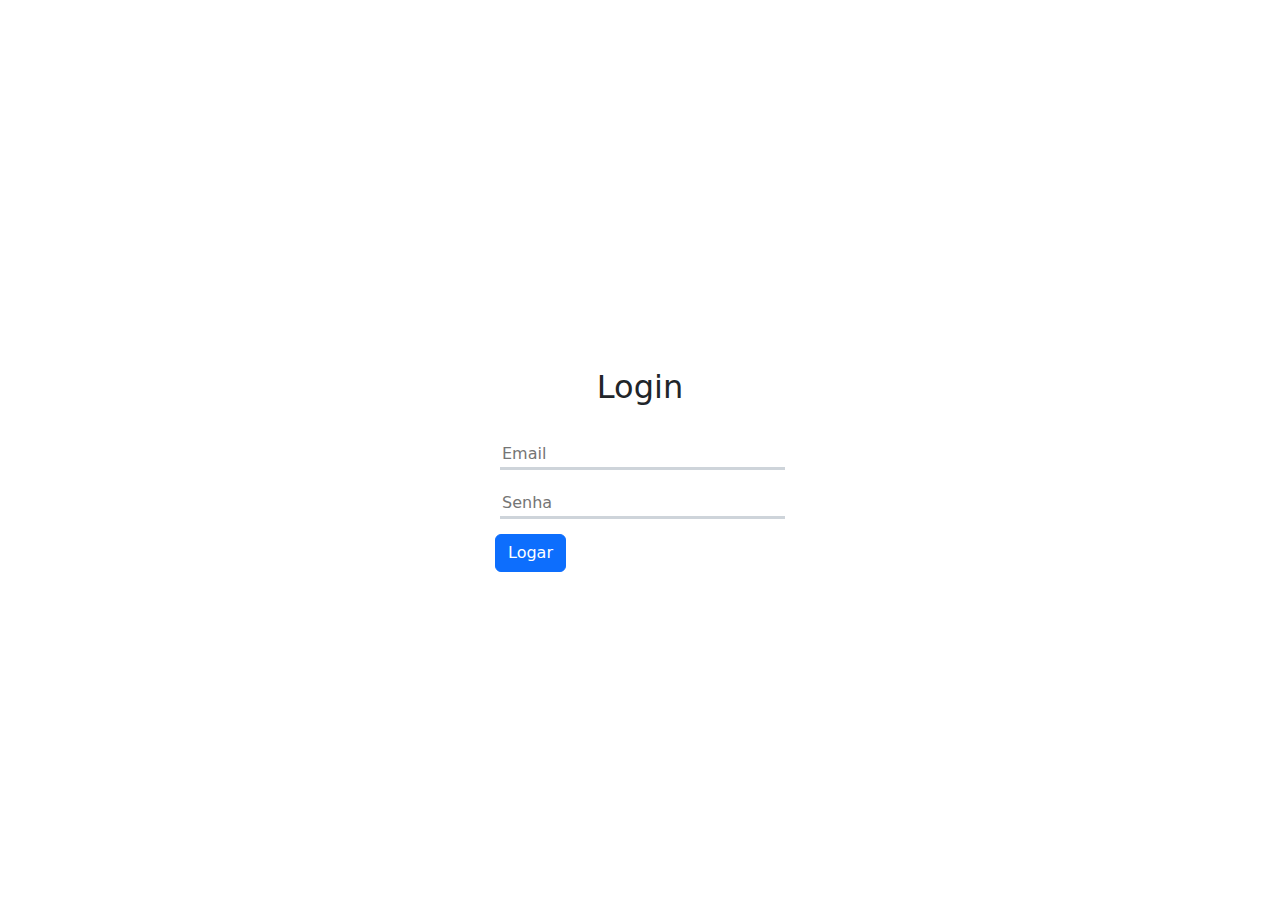
<file: login.html>
<!DOCTYPE html>
<html>
  <head>
    <meta charset="UTF-8">
    <title>Login</title>
    <link href="https://cdn.jsdelivr.net/npm/bootstrap@5.3.0/dist/css/bootstrap.min.css" rel="stylesheet">
    <link 
    rel="stylesheet" 
    href="https://cdnjs.cloudflare.com/ajax/libs/font-awesome/6.4.2/css/all.min.css" 
    integrity="sha512-z3gLpd7yknf1YoNbCzqRKc4qyor8gaKU1qmn+CShxbuBusANI9QpRohGBreCFkKxLhei6S9CQXFEbbKuqLg0DA==" 
    crossorigin="anonymous" 
    referrerpolicy="no-referrer" />
    <link rel="icon" href="/favicon.ico" type="image/x-icon">
    <link rel="stylesheet" type="text/css" href="login.css">
  </head>
  <body  style="display: flex; align-items: center; justify-content: center; height: 100vh; margin: 0;">
    
    <section class="global">
      <div class="container">
        <div class="row">
          <div class="col-md-12">
            <form class="loginForm" id="loginForm">
              <h2 class="titulo-login">Login</h2>
              <div class="form-group campos" style="margin-bottom: 20px;">
                <!-- <label for="usuario">Usuário</label> -->
                <span><i class="fas fa-user" style="margin-right: 5px;"></i></span>
                <input type="text" name="email" id="email" placeholder="Email">
              </div>

              <div class="form-group campos">
                <!-- <label for="senha">Senha</label> -->
                <span><i class="fas fa-lock" style="margin-right: 5px;"></i></span>
                <input type="password" name="senha" id="senha" placeholder="Senha" class="campo-senha">
              </div>

              <button type="button" class="btn btn-primary" id="botao-logar" onclick="login()">Logar</button>
            </form>
          </div>
        </div>
      </div>
    </section>

    <script src="login.js"></script>
  </body>
</html>
</file>
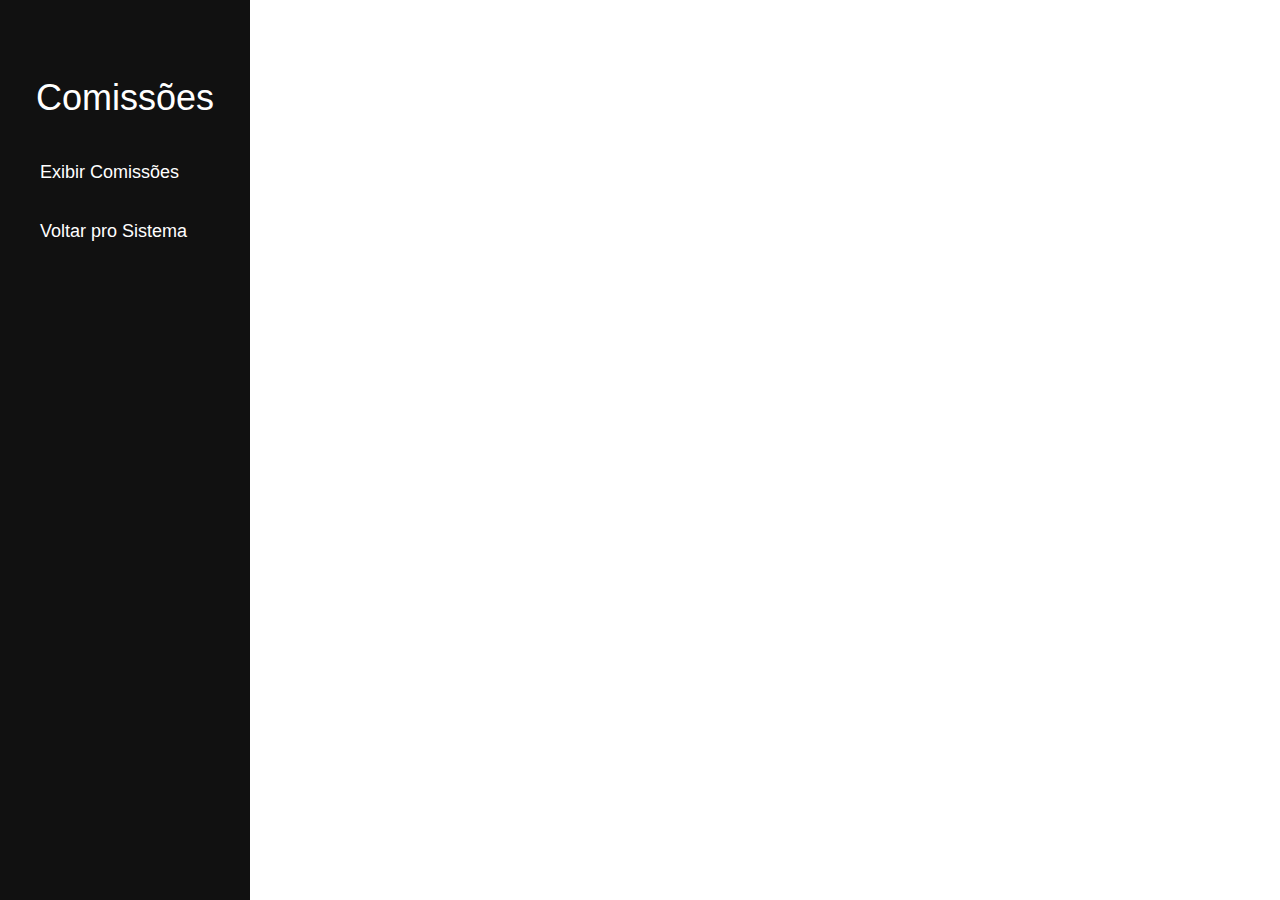
<file: Comissoes/comissoes.html>
<!DOCTYPE html>
<html lang="en">
<head>
    <meta charset="UTF-8">
    <meta name="viewport" content="width=device-width, initial-scale=1">
    <link href="https://cdn.jsdelivr.net/npm/bootstrap@5.3.0/dist/css/bootstrap.min.css" rel="stylesheet">
    <link 
    rel="stylesheet" 
    href="https://cdnjs.cloudflare.com/ajax/libs/font-awesome/6.4.2/css/all.min.css" 
    integrity="sha512-z3gLpd7yknf1YoNbCzqRKc4qyor8gaKU1qmn+CShxbuBusANI9QpRohGBreCFkKxLhei6S9CQXFEbbKuqLg0DA==" 
    crossorigin="anonymous" 
    referrerpolicy="no-referrer" />
    <link rel="icon" href="/favicon.ico" type="image/x-icon">
    <link rel="stylesheet" type="text/css" href="comissao.css">
    <title>Comissoes</title>
</head>

<body>
  <div class="sidebar" id="sidebar">
      <h1 class="nav-title">Comissões</h1>
      <div class="buttons-container">
          <a id="mostrarComissoesLink">
              <button id="exibirComissoesBtn"><i class="fas fa-chart-line"></i> Exibir Comissões</button>
          </a>
          <a href="../sistema.html">
              <button><i class="fas fa-arrow-left"></i> Voltar pro Sistema</button>
          </a>
      </div>
  </div>

  <div class="table-responsive tabela-responsiva" id="comissoesContainer" style="display: none;">
      <table class="table table-striped">
          <thead>
              <tr>
                  <th class="nome-coluna">Vendedor</th>
                  <th class="nome-coluna">Venda</th>
                  <th class="nome-coluna">Valor da Comissão</th>
                  <th class="nome-coluna">Data do Cálculo</th>
              </tr>
          </thead>
          <tbody id="comissoesTableBody"></tbody>
      </table>
  </div>

  <script src="comissoes.js" defer></script>

</body>
</html>
</file>
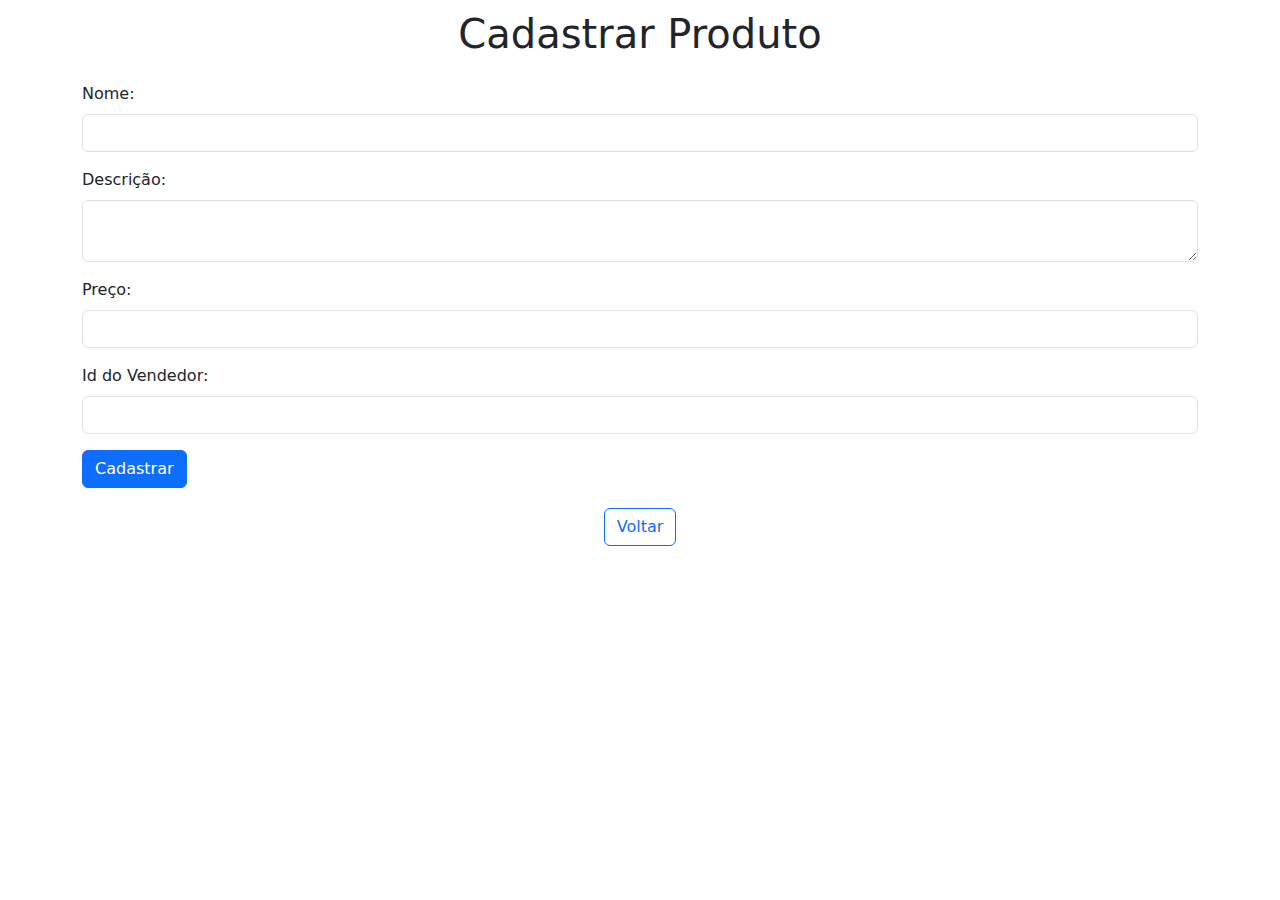
<file: Produtos/CadastrarProduto.html>
<!DOCTYPE html>
<html lang="en">
<head>
    <meta charset="UTF-8">
    <meta name="viewport" content="width=device-width, initial-scale=1">
    <link href="https://cdn.jsdelivr.net/npm/bootstrap@5.3.0/dist/css/bootstrap.min.css" rel="stylesheet">
    <link 
    rel="stylesheet" 
    href="https://cdnjs.cloudflare.com/ajax/libs/font-awesome/6.4.2/css/all.min.css" 
    integrity="sha512-z3gLpd7yknf1YoNbCzqRKc4qyor8gaKU1qmn+CShxbuBusANI9QpRohGBreCFkKxLhei6S9CQXFEbbKuqLg0DA==" 
    crossorigin="anonymous" 
    referrerpolicy="no-referrer" />
    <link rel="icon" href="/favicon.ico" type="image/x-icon">
    <link rel="stylesheet" type="text/css" href="formularioProduto.css">
    <title>Produtos</title>
</head>

<body>
  <header>
    <h1 class="titulo">Cadastrar Produto</h1>
  </header>

  <section>
    <div class="container mt-4">
      <form id="formCadastro">
          <div class="mb-3">
              <label for="nome" class="form-label">Nome: </label>
              <input type="text" class="form-control" id="nome" name="nome" required>
          </div>

          <div class="mb-3">
              <label for="descricao" class="form-label">Descrição: </label>
              <textarea class="form-control" id="descricao" name="descricao" required></textarea>
          </div>

          <div class="mb-3">
              <label for="preco" class="form-label">Preço: </label>
              <input type="text" class="form-control" id="preco" name="preco" required>
          </div>

          <div class="mb-3">
              <label for="id-vendedor" class="form-label">Id do Vendedor:</label>
              <input type="text" class="form-control" id="id-vendedor" name="id-vendedor" required>
          </div>

          <button type="submit" class="btn btn-primary">Cadastrar</button>
      </form>
   </div>
  </section>

  <div class="voltar-pagina">
    <a href="produtos.html"><button class="btn btn-outline-primary">Voltar</button></a>
  </div>

  <script src="CadastroProduto.js"></script>
</body>


</html>
</file>
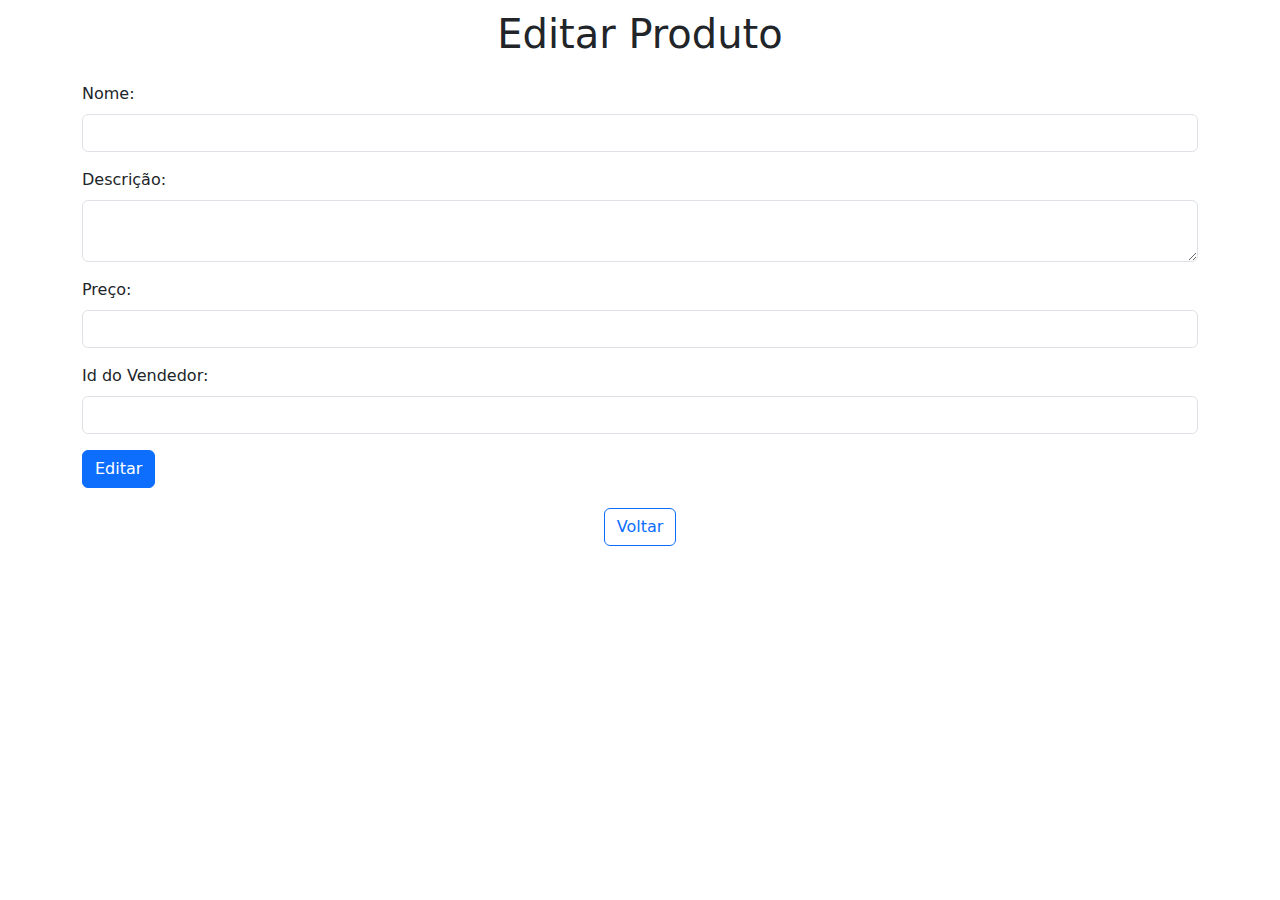
<file: Produtos/EditarProduto.html>
<!DOCTYPE html>
<html lang="en">
<head>
    <meta charset="UTF-8">
    <meta name="viewport" content="width=device-width, initial-scale=1">
    <link href="https://cdn.jsdelivr.net/npm/bootstrap@5.3.0/dist/css/bootstrap.min.css" rel="stylesheet">
    <link 
    rel="stylesheet" 
    href="https://cdnjs.cloudflare.com/ajax/libs/font-awesome/6.4.2/css/all.min.css" 
    integrity="sha512-z3gLpd7yknf1YoNbCzqRKc4qyor8gaKU1qmn+CShxbuBusANI9QpRohGBreCFkKxLhei6S9CQXFEbbKuqLg0DA==" 
    crossorigin="anonymous" 
    referrerpolicy="no-referrer" />
    <link rel="icon" href="/favicon.ico" type="image/x-icon">
    <link rel="stylesheet" type="text/css" href="formularioProduto.css">
    <title>Produtos</title>
</head>

<body>
  <header>
    <h1 class="titulo">Editar Produto</h1>
  </header>

  <section>
    <div class="container mt-4">
        <form id="formCadastro">
            <div class="mb-3">
                <label for="nome" class="form-label">Nome: </label>
                <input type="text" class="form-control" id="nome" name="nome" required>
            </div>
  
            <div class="mb-3">
                <label for="descricao" class="form-label">Descrição: </label>
                <textarea class="form-control" id="descricao" name="descricao" required></textarea>
            </div>
  
            <div class="mb-3">
                <label for="preco" class="form-label">Preço: </label>
                <input type="text" class="form-control" id="preco" name="preco" required>
            </div>
  
            <div class="mb-3">
                <label for="id-vendedor" class="form-label">Id do Vendedor:</label>
                <input type="text" class="form-control" id="id-vendedor" name="id-vendedor" required>
            </div>
  
            <button type="submit" class="btn btn-primary editar-cadastro">Editar</button>
        </form>
     </div>
  </section>

  <div class="voltar-pagina">
    <a href="produtos.html"><button class="btn btn-outline-primary">Voltar</button></a>
  </div>

  <script src="EditarProduto.js"></script>
</body>


</html>
</file>
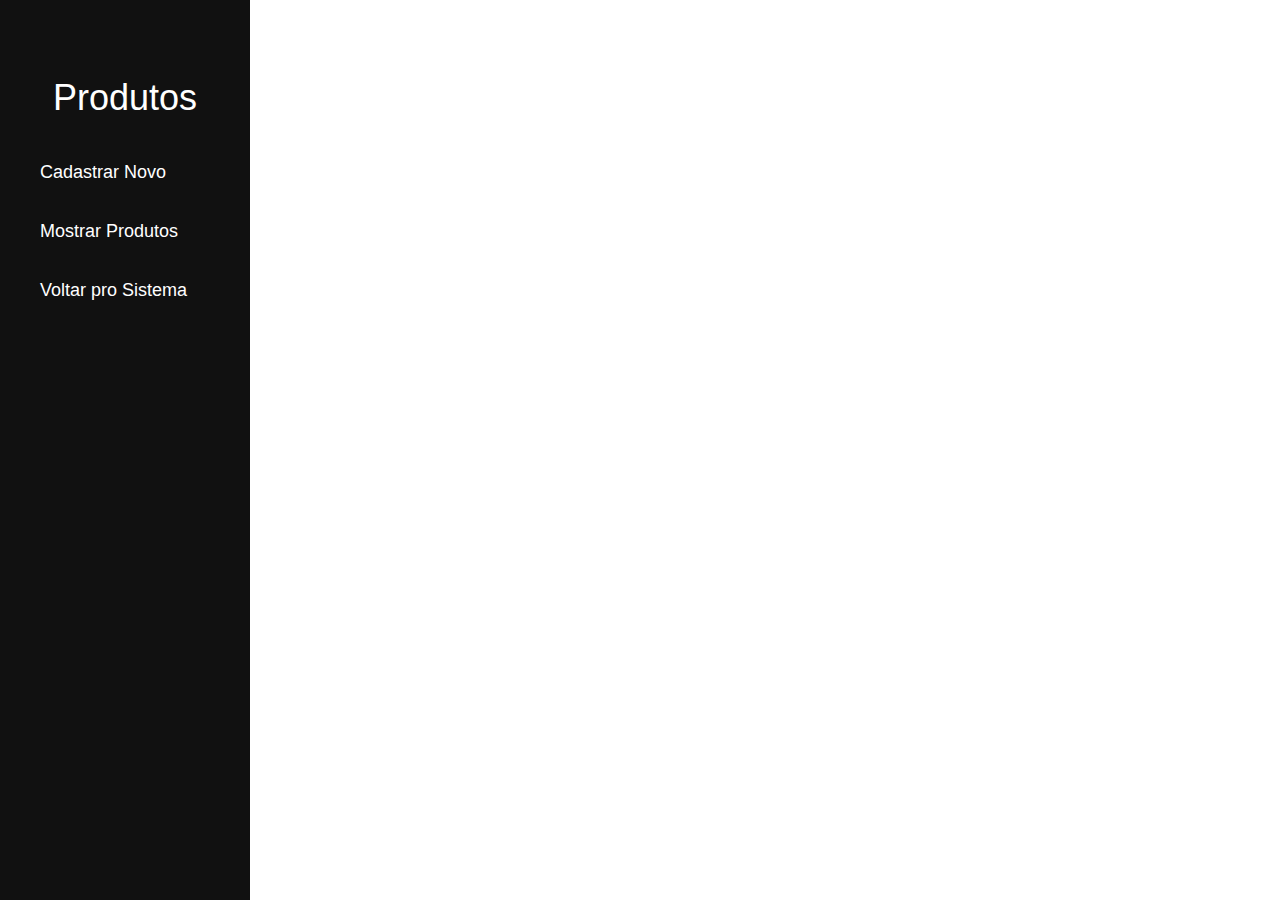
<file: Produtos/produtos.html>
<!DOCTYPE html>
<html lang="en">
<head>
    <meta charset="UTF-8">
    <meta name="viewport" content="width=device-width, initial-scale=1">
    <link href="https://cdn.jsdelivr.net/npm/bootstrap@5.3.0/dist/css/bootstrap.min.css" rel="stylesheet">
    <link 
    rel="stylesheet" 
    href="https://cdnjs.cloudflare.com/ajax/libs/font-awesome/6.4.2/css/all.min.css" 
    integrity="sha512-z3gLpd7yknf1YoNbCzqRKc4qyor8gaKU1qmn+CShxbuBusANI9QpRohGBreCFkKxLhei6S9CQXFEbbKuqLg0DA==" 
    crossorigin="anonymous" 
    referrerpolicy="no-referrer" />
    <link rel="icon" href="/favicon.ico" type="image/x-icon">
    <link rel="stylesheet" type="text/css" href="produto.css">
    <title>Produtos</title>
</head>

<body>
  
  <div class="sidebar" id="sidebar">
    <h1 class="nav-title">Produtos</h1>
    <div class="buttons-container">
      <a href="CadastrarProduto.html">
          <button><i class="fas fa-user-plus"></i> Cadastrar Novo</button>
      </a>
      <a id="mostrarProdutosLink">
          <button id="mostrarProdutosBtn"><i class="fas fa-box"></i> Mostrar Produtos</button>
      </a>
      <a href="../sistema.html">
        <button><i class="fas fa-arrow-left"></i> Voltar pro Sistema</button>
      </a>
    </div>
  </div>


  <div class="table-responsive tabela-responsiva" id="produtosContainer" style="display: none;">
    <table class="table table-striped" id="tabelaProdutos">
        <thead>
            <tr>
                <th class="nome-coluna">Nome</th>
                <th class="nome-coluna">Descrição</th>
                <th class="nome-coluna">Preço</th>
                <th class="nome-coluna">Id Vendedor</th>
                <th class="nome-coluna">Id Produto</th>
                <th class="nome-coluna">Ações</th>
            </tr>
        </thead>
        <tbody>
            <!-- As linhas da tabela serão adicionadas aqui pelo JavaScript -->
        </tbody>
    </table>
  </div>

  <script src="produtos.js"></script>
  
</body>


</html>
</file>
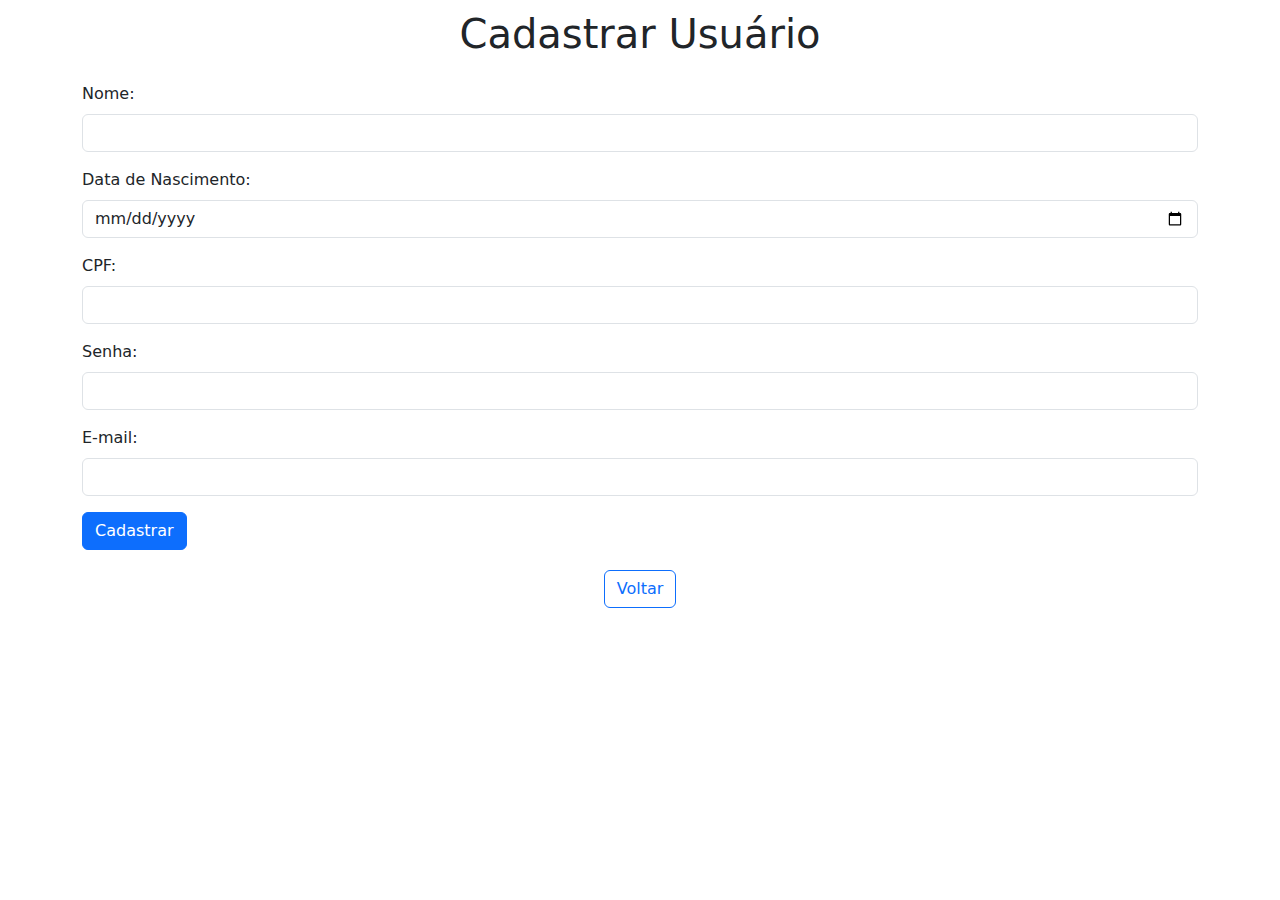
<file: Usuarios/CadastrarUsuario.html>
<!DOCTYPE html>
<html lang="en">
<head>
    <meta charset="UTF-8">
    <meta name="viewport" content="width=device-width, initial-scale=1">
    <link href="https://cdn.jsdelivr.net/npm/bootstrap@5.3.0/dist/css/bootstrap.min.css" rel="stylesheet">
    <link 
    rel="stylesheet" 
    href="https://cdnjs.cloudflare.com/ajax/libs/font-awesome/6.4.2/css/all.min.css" 
    integrity="sha512-z3gLpd7yknf1YoNbCzqRKc4qyor8gaKU1qmn+CShxbuBusANI9QpRohGBreCFkKxLhei6S9CQXFEbbKuqLg0DA==" 
    crossorigin="anonymous" 
    referrerpolicy="no-referrer" />
    <link rel="icon" href="/favicon.ico" type="image/x-icon">
    <link rel="stylesheet" type="text/css" href="formularioUsuario.css">
    <title>Usuarios</title>
</head>

<body>
  <header>
    <h1 class="titulo">Cadastrar Usuário</h1>
  </header>

  <section>
    <div class="container mt-4">
        <form id="formCadastro">
            <div class="mb-3">
                <label for="nome" class="form-label">Nome:</label>
                <input type="text" class="form-control" id="nome" name="nome" required>
            </div>

            <div class="mb-3">
                <label for="dataNascimento" class="form-label">Data de Nascimento:</label>
                <input type="date" class="form-control" id="dataNascimento" name="dataNascimento" required>
            </div>

            <div class="mb-3">
                <label for="cpf" class="form-label">CPF:</label>
                <input type="text" class="form-control" id="cpf" name="cpf" required>
            </div>

            <div class="mb-3">
                <label for="senha" class="form-label">Senha:</label>
                <input type="password" class="form-control" id="senha" name="senha" required>
            </div>

            <div class="mb-3">
                <label for="email" class="form-label">E-mail:</label>
                <input type="email" class="form-control" id="email" name="email" required>
            </div>

            <button type="submit" class="btn btn-primary">Cadastrar</button>
        </form>
    </div>
  </section>

  <div class="voltar-pagina">
    <a href="usuarios.html"><button class="btn btn-outline-primary">Voltar</button></a>
  </div>

  <script src="CadastroUsuario.js"></script>
</body>


</html>
</file>
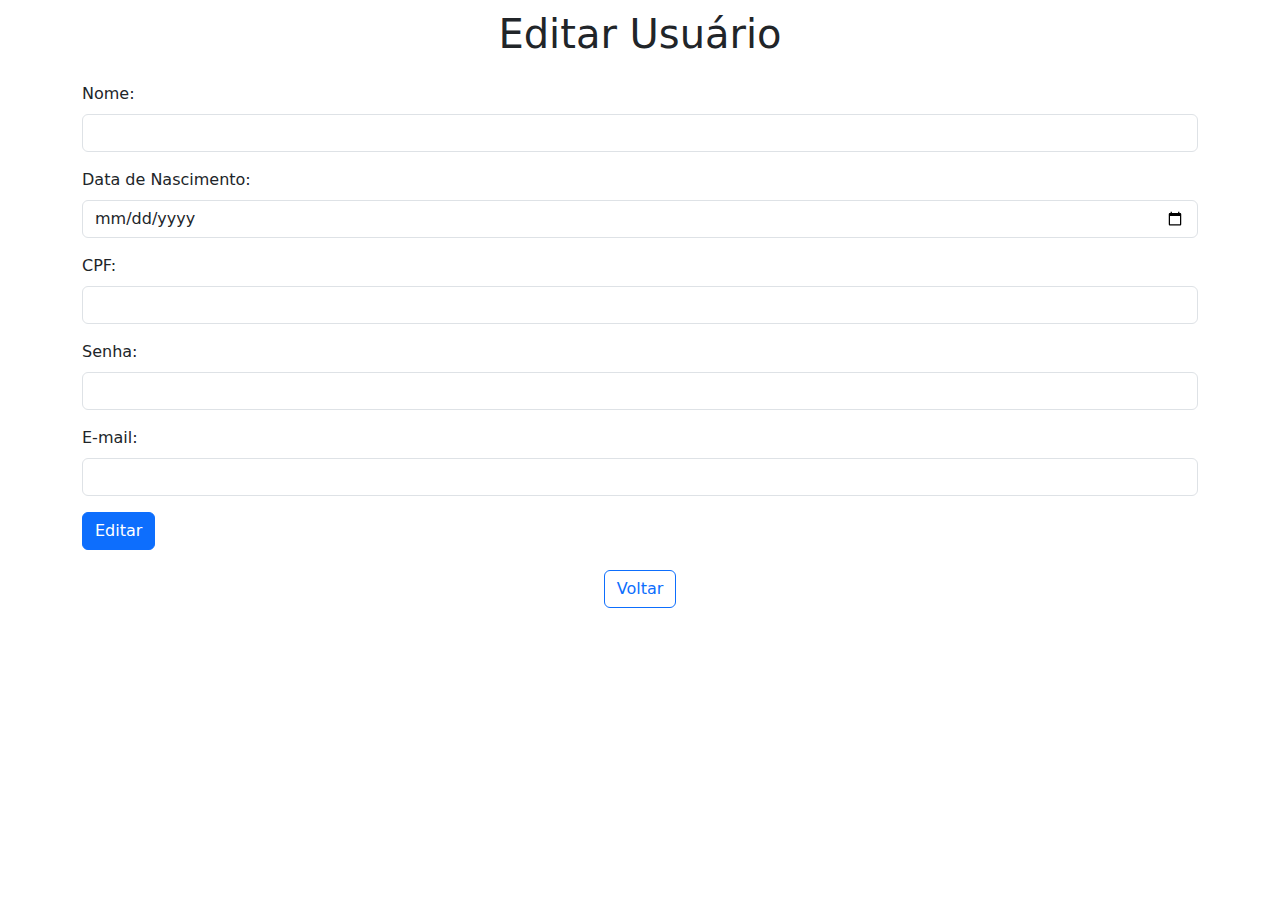
<file: Usuarios/EditarUsuario.html>
<!DOCTYPE html>
<html lang="en">
<head>
    <meta charset="UTF-8">
    <meta name="viewport" content="width=device-width, initial-scale=1">
    <link href="https://cdn.jsdelivr.net/npm/bootstrap@5.3.0/dist/css/bootstrap.min.css" rel="stylesheet">
    <link 
    rel="stylesheet" 
    href="https://cdnjs.cloudflare.com/ajax/libs/font-awesome/6.4.2/css/all.min.css" 
    integrity="sha512-z3gLpd7yknf1YoNbCzqRKc4qyor8gaKU1qmn+CShxbuBusANI9QpRohGBreCFkKxLhei6S9CQXFEbbKuqLg0DA==" 
    crossorigin="anonymous" 
    referrerpolicy="no-referrer" />
    <link rel="icon" href="/favicon.ico" type="image/x-icon">
    <link rel="stylesheet" type="text/css" href="formularioUsuario.css">
    <title>Usuarios</title>
</head>

<body>
  <header>
    <h1 class="titulo">Editar Usuário</h1>
  </header>

  <section>
    <div class="container mt-4">
        <form id="formCadastro">
            <div class="mb-3">
                <label for="nome" class="form-label">Nome:</label>
                <input type="text" class="form-control" id="nome" name="nome" required>
            </div>

            <div class="mb-3">
                <label for="dataNascimento" class="form-label">Data de Nascimento:</label>
                <input type="date" class="form-control" id="dataNascimento" name="dataNascimento" required>
            </div>

            <div class="mb-3">
                <label for="cpf" class="form-label">CPF:</label>
                <input type="text" class="form-control" id="cpf" name="cpf" required>
            </div>

            <div class="mb-3">
                <label for="senha" class="form-label">Senha:</label>
                <input type="password" class="form-control" id="senha" name="senha" required>
            </div>

            <div class="mb-3">
                <label for="email" class="form-label">E-mail:</label>
                <input type="email" class="form-control" id="email" name="email" required>
            </div>

            <button type="submit" class="btn btn-primary editar-cadastro">Editar</button>
        </form>
    </div>
  </section>

  <div class="voltar-pagina">
    <a href="usuarios.html"><button class="btn btn-outline-primary">Voltar</button></a>
  </div>

  <script src="EditarUsuario.js"></script>
</body>


</html>
</file>
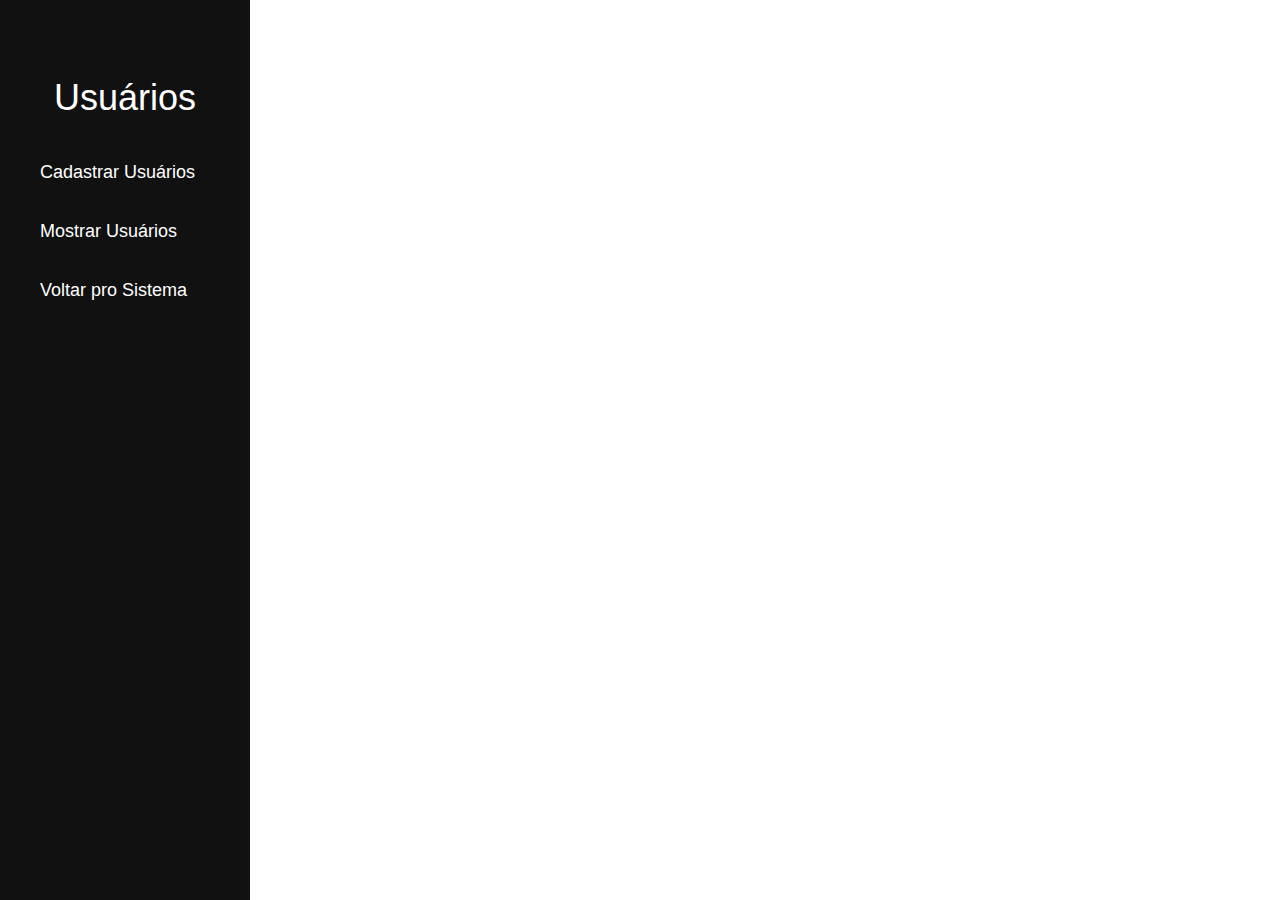
<file: Usuarios/usuarios.html>
<!DOCTYPE html>
<html lang="en">
<head>
    <meta charset="UTF-8">
    <meta name="viewport" content="width=device-width, initial-scale=1">
    <link href="https://cdn.jsdelivr.net/npm/bootstrap@5.3.0/dist/css/bootstrap.min.css" rel="stylesheet">
    <link 
    rel="stylesheet" 
    href="https://cdnjs.cloudflare.com/ajax/libs/font-awesome/6.4.2/css/all.min.css" 
    integrity="sha512-z3gLpd7yknf1YoNbCzqRKc4qyor8gaKU1qmn+CShxbuBusANI9QpRohGBreCFkKxLhei6S9CQXFEbbKuqLg0DA==" 
    crossorigin="anonymous" 
    referrerpolicy="no-referrer" />
    <link rel="icon" href="/favicon.ico" type="image/x-icon">
    <link rel="stylesheet" type="text/css" href="usuario.css">
    <title>Usuarios</title>
</head>
<body>
  <div class="sidebar" id="sidebar">
    <h1 class="nav-title">Usuários</h1>
    <div class="buttons-container">
      <a href="CadastrarUsuario.html">
          <button><i class="fas fa-user-plus"></i> Cadastrar Usuários</button>
      </a>
      <a id="mostrarUsuariosLink">
          <button id="mostrarUsuariosBtn"><i class="fas fa-users"></i> Mostrar Usuários</button>
      </a>
      <a href="../sistema.html">
        <button><i class="fas fa-arrow-left"></i> Voltar pro Sistema</button>
      </a>
    </div>
  </div>


  <div class="table-responsive tabela-responsiva" id="usuariosContainer" style="display: none;">
    <table class="table table-striped" id="tabelaUsuarios">
        <thead>
            <tr>
                <th class="nome-coluna">Nome</th>
                <th class="nome-coluna">Data de Nascimento</th>
                <th class="nome-coluna">CPF</th>
                <th class="nome-coluna">Senha</th>
                <th class="nome-coluna">Email</th>
                <th class="nome-coluna">Ações</th>
            </tr>
        </thead>
        <tbody>
            <!-- As linhas da tabela serão adicionadas aqui pelo JavaScript -->
        </tbody>
    </table>
  </div>

  <script src="usuarios.js" defer></script>
</body>

</html>
</file>
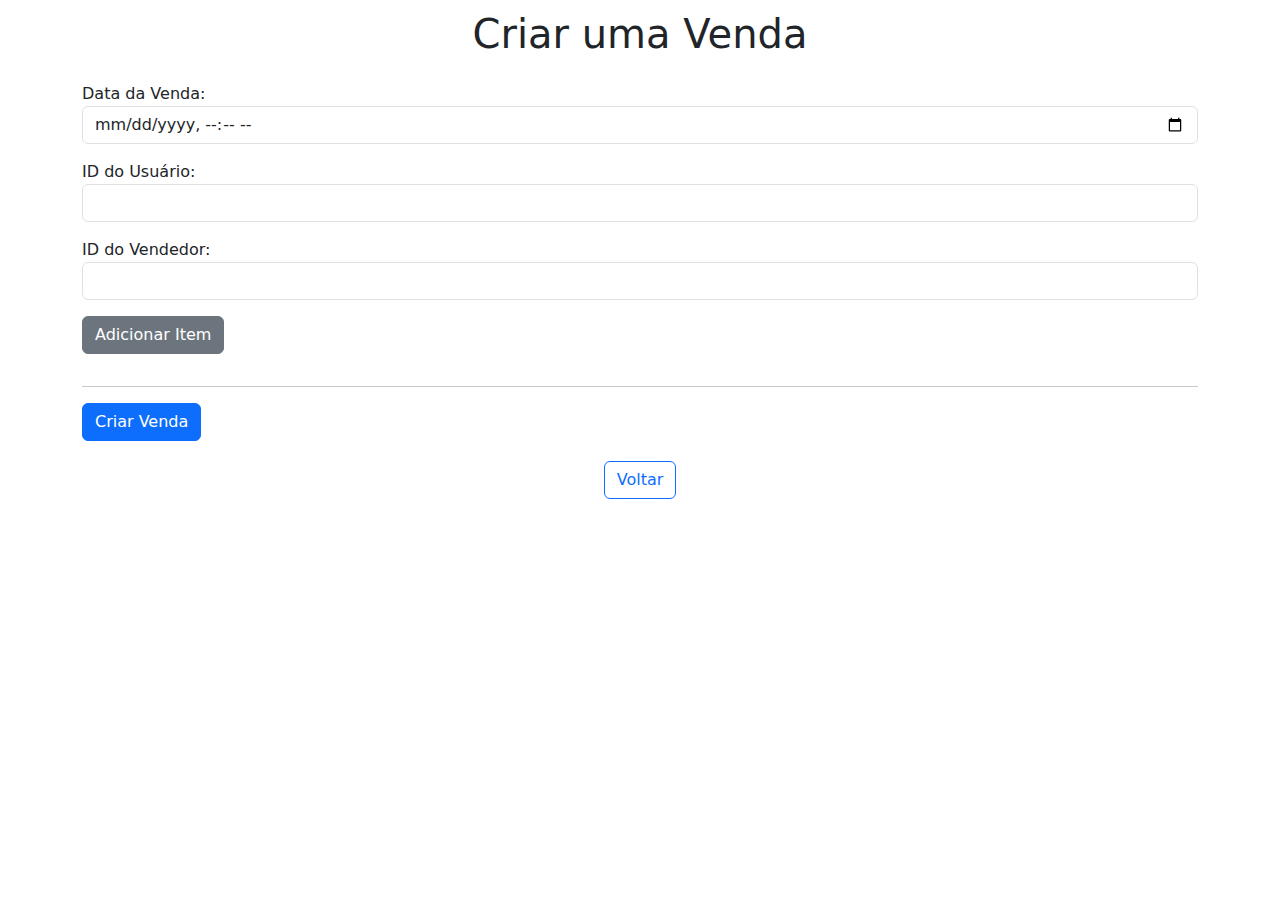
<file: Vendas/CriarVenda.html>
<!DOCTYPE html>
<html lang="en">
<head>
    <meta charset="UTF-8">
    <meta name="viewport" content="width=device-width, initial-scale=1">
    <link href="https://cdn.jsdelivr.net/npm/bootstrap@5.3.0/dist/css/bootstrap.min.css" rel="stylesheet">
    <link 
    rel="stylesheet" 
    href="https://cdnjs.cloudflare.com/ajax/libs/font-awesome/6.4.2/css/all.min.css" 
    integrity="sha512-z3gLpd7yknf1YoNbCzqRKc4qyor8gaKU1qmn+CShxbuBusANI9QpRohGBreCFkKxLhei6S9CQXFEbbKuqLg0DA==" 
    crossorigin="anonymous" 
    referrerpolicy="no-referrer" />
    <link rel="icon" href="/favicon.ico" type="image/x-icon">
    <link rel="stylesheet" type="text/css" href="formularioVenda.css">
    <title>Vendas</title>
</head>

<body>
  <header>
    <h1 class="titulo">Criar uma Venda</h1>
  </header>

  <section>
    <div class="container mt-4">
      <form id="formVenda">

        <div class="mb-3">
            <label for="dataVenda">Data da Venda:</label>
            <input type="datetime-local" class="form-control" id="dataVenda" required>
        </div>
    
        <div class="mb-3">
            <label for="usuarioId">ID do Usuário:</label>
            <input type="text" class="form-control" id="usuarioId" required>
        </div>
    
        <div class="mb-3">
            <label for="vendedorId">ID do Vendedor:</label>
            <input type="text" class="form-control" id="vendedorId" required>
        </div>
    
        <!-- Campos para o primeiro produto (inicialmente ocultos) -->
        <div class="mb-3 produtoCampos" style="display: none">
          <label for="produtoId">ID do Produto:</label>
          <input type="text" class="form-control produtoId" name="produtoId[]" required>

          <label for="quantidade">Quantidade:</label>
          <input type="number" class="form-control quantidade" name="quantidade[]" required>

          <!-- Botão para remover o produto (será exibido dinamicamente) -->
          <button type="button" class="btn btn-danger mt-2 btnRemoverProduto" style="display: none" onclick="removerProduto(this)">Remover Produto</button>
       </div>

       <!-- Botão para adicionar mais produtos -->
       <button type="button" class="btn btn-secondary mb-3" onclick="adicionarProduto()">Adicionar Item</button>
     </form>

     <hr>
     
     <button type="button" class="btn btn-primary" onclick="criarVenda()">Criar Venda</button>
     
    </div>

  </section>


  <div class="voltar-pagina">
    <a href="vendas.html"><button class="btn btn-outline-primary">Voltar</button></a>
  </div>

  <script src="CriarVenda.js"></script>
</body>


</html>
</file>
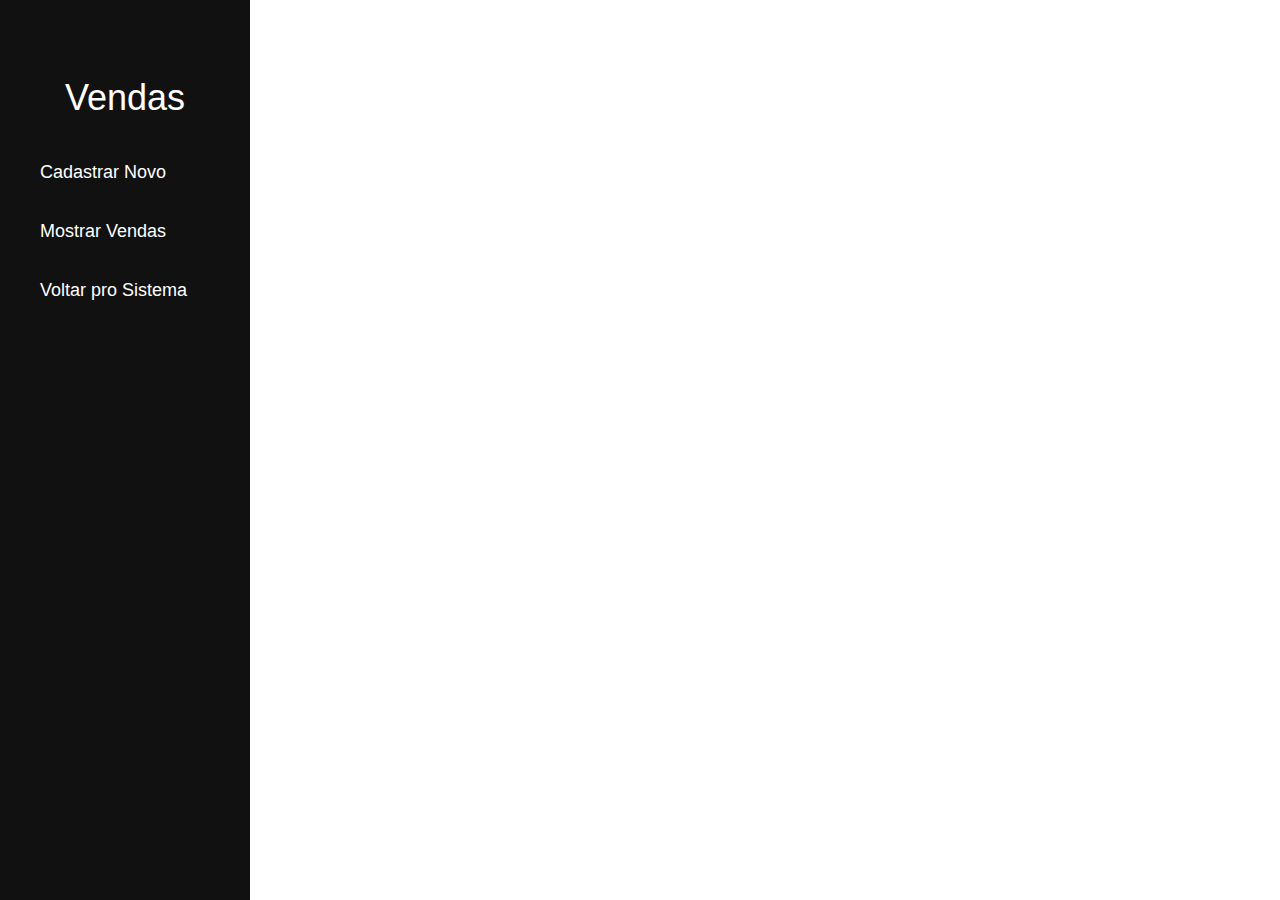
<file: Vendas/vendas.html>
<!DOCTYPE html>
<html lang="en">
<head>
    <meta charset="UTF-8">
    <meta name="viewport" content="width=device-width, initial-scale=1">
    <link href="https://cdn.jsdelivr.net/npm/bootstrap@5.3.0/dist/css/bootstrap.min.css" rel="stylesheet">
    <link 
    rel="stylesheet" 
    href="https://cdnjs.cloudflare.com/ajax/libs/font-awesome/6.4.2/css/all.min.css" 
    integrity="sha512-z3gLpd7yknf1YoNbCzqRKc4qyor8gaKU1qmn+CShxbuBusANI9QpRohGBreCFkKxLhei6S9CQXFEbbKuqLg0DA==" 
    crossorigin="anonymous" 
    referrerpolicy="no-referrer" />
    <link rel="icon" href="/favicon.ico" type="image/x-icon">
    <link rel="stylesheet" type="text/css" href="venda.css">
    <title>Vendas</title>
</head>

<body>

  <div class="sidebar" id="sidebar">
    <h1 class="nav-title">Vendas</h1>
    <div class="buttons-container">
      <a href="CriarVenda.html">
          <button><i class="fas fa-user-plus"></i> Cadastrar Novo</button>
      </a>
      <a id="mostrarVendasLink">
          <button id="mostrarVendasBtn"><i class="fas fa-dollar-sign"></i> Mostrar Vendas</button>
      </a>
      <a href="../sistema.html">
        <button><i class="fas fa-arrow-left"></i> Voltar pro Sistema</button>
      </a>
    </div>
  </div>

  <div class="table-responsive tabela-responsiva" id="vendasContainer" style="display: none;">
    <table class="table table-striped" id="tabelaVendas">
        <thead>
            <tr>
                <th class="nome-coluna">Data Venda</th>
                <th class="nome-coluna">Id Usuario</th>
                <th class="nome-coluna">ID Vendedor</th>
                <th class="nome-coluna">ItensVenda</th>
                <th class="nome-coluna">Detalhes</th>
            </tr>
        </thead>
        <tbody>
            <!-- As linhas da tabela serão adicionadas aqui pelo JavaScript -->
        </tbody>
    </table>
  </div>

  <script src="vendas.js"></script>
  
</body>


</html>
</file>
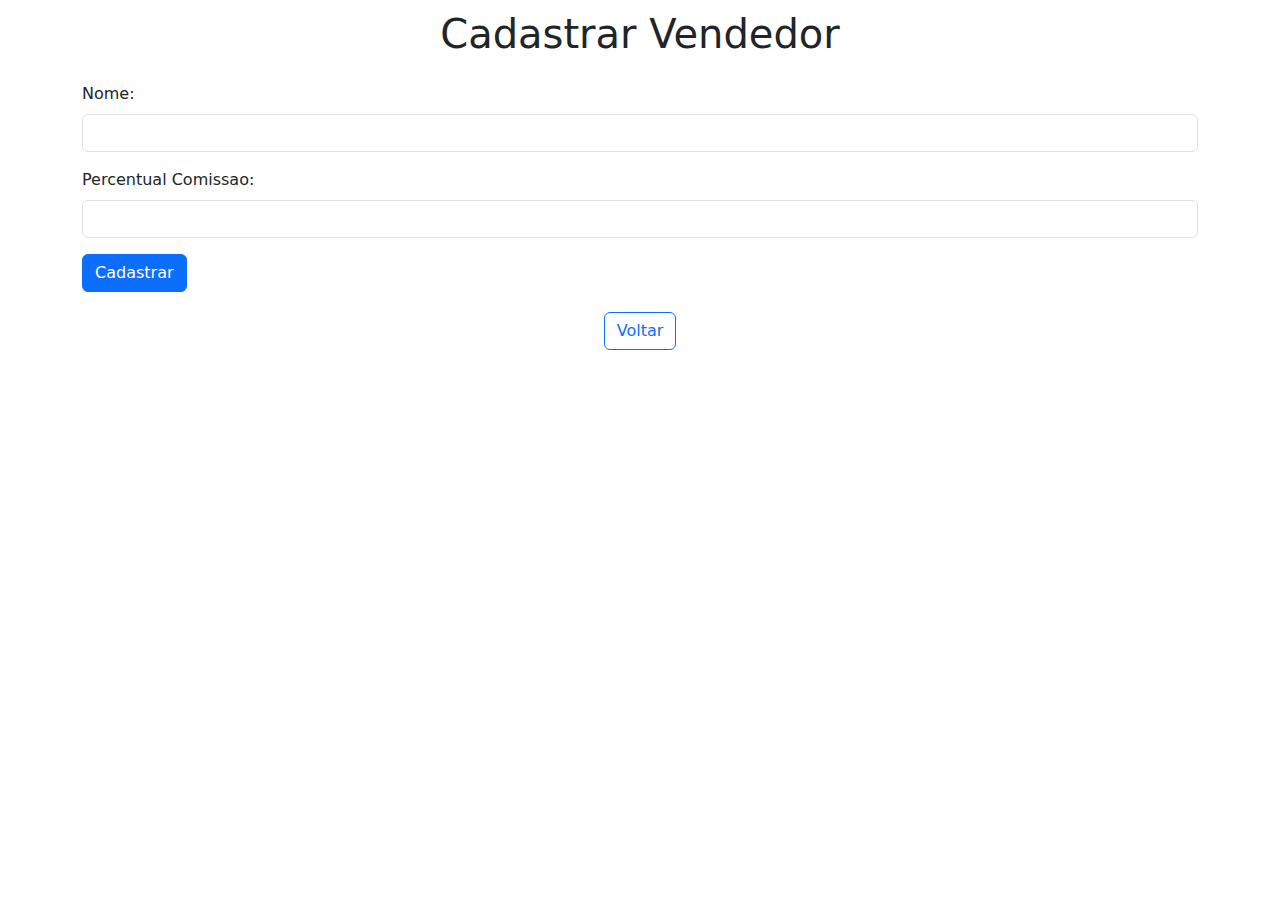
<file: Vendedor/CadastrarVendedor.html>
<!DOCTYPE html>
<html lang="en">
<head>
    <meta charset="UTF-8">
    <meta name="viewport" content="width=device-width, initial-scale=1">
    <link href="https://cdn.jsdelivr.net/npm/bootstrap@5.3.0/dist/css/bootstrap.min.css" rel="stylesheet">
    <link 
    rel="stylesheet" 
    href="https://cdnjs.cloudflare.com/ajax/libs/font-awesome/6.4.2/css/all.min.css" 
    integrity="sha512-z3gLpd7yknf1YoNbCzqRKc4qyor8gaKU1qmn+CShxbuBusANI9QpRohGBreCFkKxLhei6S9CQXFEbbKuqLg0DA==" 
    crossorigin="anonymous" 
    referrerpolicy="no-referrer" />
    <link rel="icon" href="/favicon.ico" type="image/x-icon">
    <link rel="stylesheet" type="text/css" href="formularioVendedor.css">
    <title>Vendedores</title>
</head>

<body>
  <header>
    <h1 class="titulo">Cadastrar Vendedor</h1>
  </header>

  <section>
    <div class="container mt-4">
      <form id="formCadastro">
          <div class="mb-3">
              <label for="nome" class="form-label">Nome: </label>
              <input type="text" class="form-control" id="nome" name="nome" required>
          </div>

          <div class="mb-3">
              <label for="percentual" class="form-label">Percentual Comissao: </label>
              <input type="text" class="form-control" id="percentual" name="percentual" required>
          </div>

          <button type="submit" class="btn btn-primary">Cadastrar</button>
      </form>
   </div>
  </section>

  <div class="voltar-pagina">
    <a href="vendedor.html"><button class="btn btn-outline-primary">Voltar</button></a>
  </div>

  <script src="CadastroVendedor.js"></script>
</body>


</html>
</file>
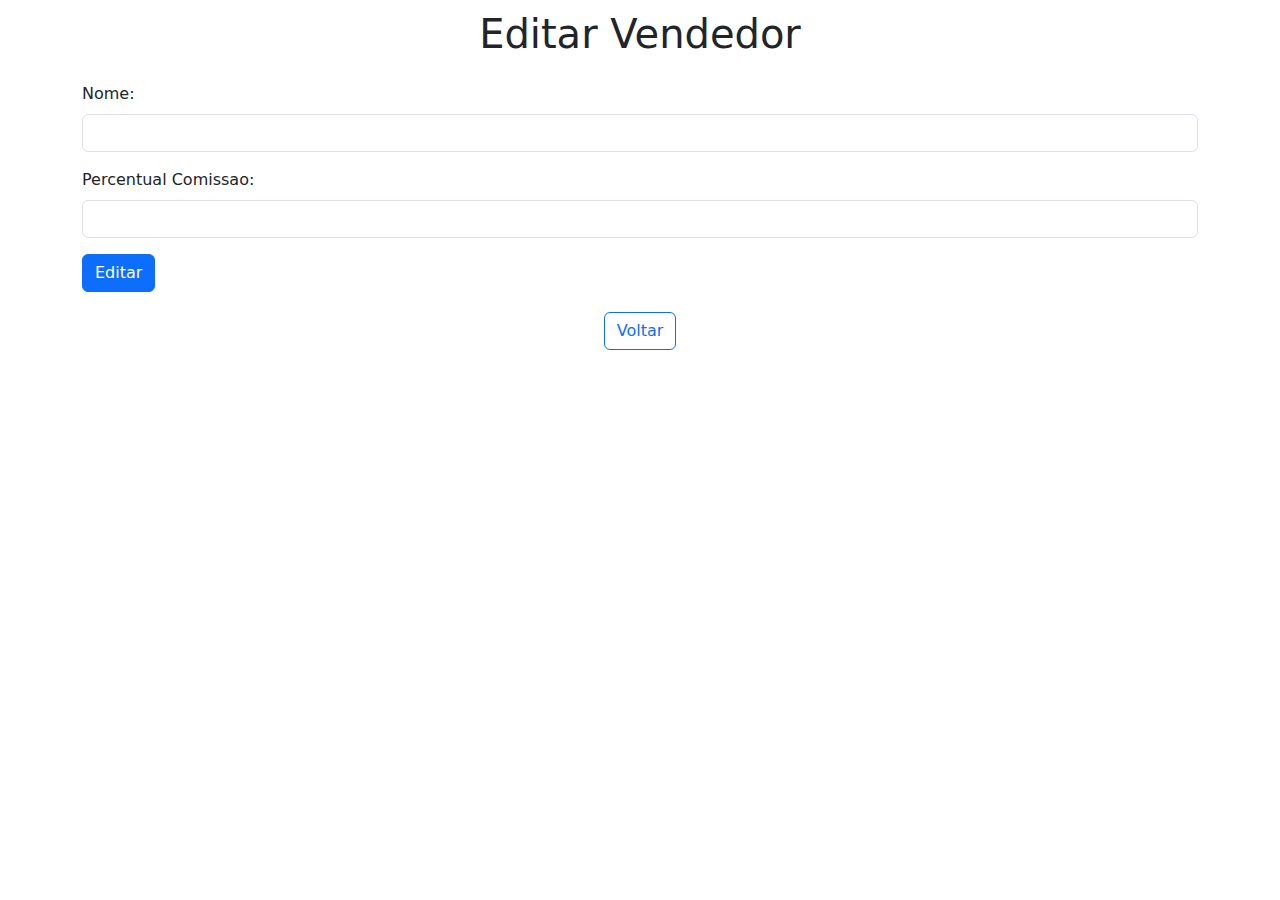
<file: Vendedor/EditarVendedor.html>
<!DOCTYPE html>
<html lang="en">
<head>
    <meta charset="UTF-8">
    <meta name="viewport" content="width=device-width, initial-scale=1">
    <link href="https://cdn.jsdelivr.net/npm/bootstrap@5.3.0/dist/css/bootstrap.min.css" rel="stylesheet">
    <link 
    rel="stylesheet" 
    href="https://cdnjs.cloudflare.com/ajax/libs/font-awesome/6.4.2/css/all.min.css" 
    integrity="sha512-z3gLpd7yknf1YoNbCzqRKc4qyor8gaKU1qmn+CShxbuBusANI9QpRohGBreCFkKxLhei6S9CQXFEbbKuqLg0DA==" 
    crossorigin="anonymous" 
    referrerpolicy="no-referrer" />
    <link rel="icon" href="/favicon.ico" type="image/x-icon">
    <link rel="stylesheet" type="text/css" href="formularioVendedor.css">
    <title>Vendedores</title>
</head>

<body>
  <header>
    <h1 class="titulo">Editar Vendedor</h1>
  </header>

  <section>
    <div class="container mt-4">
        <form id="formCadastro">
            <div class="mb-3">
                <label for="nome" class="form-label">Nome:</label>
                <input type="text" class="form-control" id="nome" name="nome" required>
            </div>

            <div class="mb-3">
                <label for="descricao" class="form-label">Percentual Comissao: </label>
                <input type="text" class="form-control" id="percentual" name="percentual" required>
            </div>

            <button type="submit" class="btn btn-primary editar-cadastro">Editar</button>
        </form>
    </div>
  </section>

  <div class="voltar-pagina">
    <a href="vendedor.html"><button class="btn btn-outline-primary">Voltar</button></a>
  </div>

  <script src="EditarVendedor.js"></script>
</body>


</html>
</file>
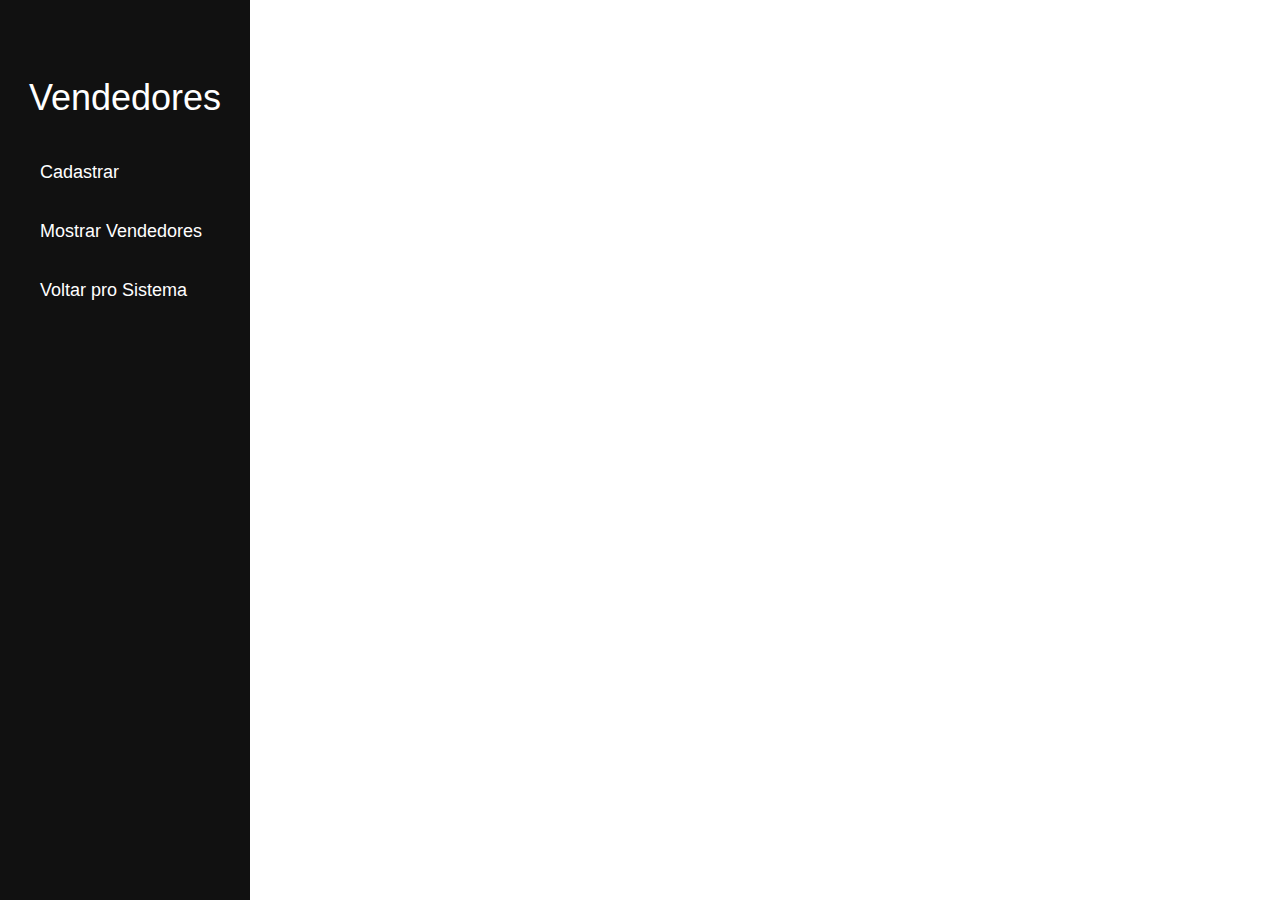
<file: Vendedor/vendedor.html>
<!DOCTYPE html>
<html lang="en">
<head>
    <meta charset="UTF-8">
    <meta name="viewport" content="width=device-width, initial-scale=1">
    <link href="https://cdn.jsdelivr.net/npm/bootstrap@5.3.0/dist/css/bootstrap.min.css" rel="stylesheet">
    <link 
    rel="stylesheet" 
    href="https://cdnjs.cloudflare.com/ajax/libs/font-awesome/6.4.2/css/all.min.css" 
    integrity="sha512-z3gLpd7yknf1YoNbCzqRKc4qyor8gaKU1qmn+CShxbuBusANI9QpRohGBreCFkKxLhei6S9CQXFEbbKuqLg0DA==" 
    crossorigin="anonymous" 
    referrerpolicy="no-referrer" />
    <link rel="icon" href="/favicon.ico" type="image/x-icon">
    <link rel="stylesheet" type="text/css" href="vendedor.css">
    <title>Vendedores</title>
</head>

<body>

  <div class="sidebar" id="sidebar">
    <h1 class="nav-title">Vendedores</h1>
    <div class="buttons-container">
      <a href="CadastrarVendedor.html">
          <button><i class="fas fa-user-plus"></i> Cadastrar</button>
      </a>
      <a id="mostrarVendedoresLink">
          <button id="mostrarVendedoresBtn"><i class="fas fa-users"></i> Mostrar Vendedores</button>
      </a>
      <a href="../sistema.html">
        <button><i class="fas fa-arrow-left"></i> Voltar pro Sistema</button>
      </a>
    </div>
  </div>


  <div class="table-responsive tabela-responsiva" id="vendedoresContainer" style="display: none;">
    <table class="table table-striped" id="tabelaVendedores">
        <thead>
            <tr>
                <th class="nome-coluna">Nome</th>
                <th class="nome-coluna">Percentual</th>
                <th class="nome-coluna">ID Vendedor</th>
                <th class="nome-coluna">Ações</th>
            </tr>
        </thead>
        <tbody>
            <!-- As linhas da tabela serão adicionadas aqui pelo JavaScript -->
        </tbody>
    </table>
  </div>

  <script src="vendedor.js"></script>
  
</body>


</html>
</file>
<file: login.css>
label {
    display: block;
}

.global{
    margin-top: 40px;
}

.botao-logar{
    margin-top: 20px;
}

.campos{
    font-weight: bold;
    color: black;
}

.campo-senha
{
    margin-bottom: 15px;
}

input
{
    width: 285px;
    border-top: none;
    border-left: none;
    border-right: none;
    border-radius: 0;
    box-shadow: none;
    border-bottom: 3px solid #ced4da
}

input:focus
{
    outline: none;
    box-shadow: none;
    border-color: #0d6efd;
}

.titulo-login
{
    margin-bottom: 35px;
    text-align: center;
}

/* .loginForm
{
    text-align: center;
    margin-top: 50vh;
} */
</file>
<file: Comissoes/comissao.css>
body {
    font-family: 'Arial', sans-serif;
    margin: 0;
    padding: 0;
    display: flex;
}

.sidebar {
    height: 100%;
    width: 250px;
    position: fixed;
    top: 0;
    left: 0;
    background-color: #111;
    overflow-x: hidden;
    padding-top: 60px;
    color: white;
}

.sidebar a {
    padding: 8px 8px 8px 32px;
    text-decoration: none;
    font-size: 18px;
    color: #818181;
    display: block;
    transition: 0.3s;
}

.sidebar a:hover {
    color: #f1f1f1;
}

.sidebar .nav-title {
    font-size: 36px;
    text-align: center;
    padding: 16px;
}

#comissoesContainer {
    margin-left: 250px; /* Ajuste de acordo com a largura da sidebar */
    padding: 20px;
    position: relative;
    z-index: 1; /* Garanta que a tabela esteja na frente da barra lateral */
}

button {
    padding: 8px;
    border: none;
    background-color: #111;
    color: white;
    cursor: pointer;
}

button:hover {
    background-color: #575757;
}

.botoes-acoes {
    margin-right: 2px;  /* ou o valor desejado */
}

.tabela-responsiva {
    overflow-x: auto;
}

.nome-coluna {
    white-space: nowrap;
    overflow: hidden;
    text-overflow: ellipsis;
}

@media screen and (max-width: 600px) {
    .sidebar {
        width: 150px;
        padding-top: 15px;
    }

    .sidebar a, .sidebar .nav-title {
        display: none;
    }

    .buttons-container a {
        display: block;
        margin-bottom: 10px;
    }

    button {
        padding: 6px;
    }

    #comissoesContainer {
        width: calc(100% - 150px); /* Ajuste de acordo com a largura da sidebar */
        padding: 10px;
    }

    .nome-coluna {
        font-size: 12px;
        font-weight: bold;
    }

    table tbody td {
        font-size: 12px;
    }

    #comissoesContainer {
        width: calc(100% - 150px); /* Ajuste de acordo com a largura da sidebar */
        padding: 20px;
        margin-left: 152px; /* Remova a margem esquerda para aproximar da sidebar */
    }
}
</file>
<file: Produtos/formularioProduto.css>
.titulo
{
    text-align: center;
    margin-top: 10px;
}

.voltar-pagina
{
    text-align: center;
}

.voltar-pagina
{
    text-align: center;
    margin-top: 20px;
}
</file>
<file: Produtos/produto.css>
body {
    font-family: 'Arial', sans-serif;
    margin: 0;
    padding: 0;
    display: flex;
}

.sidebar {
    height: 100%;
    width: 250px;
    position: fixed;
    top: 0;
    left: 0;
    background-color: #111;
    overflow-x: hidden;
    padding-top: 60px;
    color: white;
}

.sidebar a {
    padding: 8px 8px 8px 32px;
    text-decoration: none;
    font-size: 18px;
    color: #818181;
    display: block;
    transition: 0.3s;
}

.sidebar a:hover {
    color: #f1f1f1;
}

.sidebar .nav-title {
    font-size: 36px;
    text-align: center;
    padding: 16px;
}

#produtosContainer {
    margin-left: 250px; /* Ajuste de acordo com a largura da sidebar */
    padding: 10px;
    position: relative;
    z-index: 1; /* Garanta que a tabela esteja na frente da barra lateral */
}

button {
    padding: 8px;
    border: none;
    background-color: #111;
    color: white;
    cursor: pointer;
}

button:hover {
    background-color: #575757;
}

.botoes-acoes {
    margin-right: 2px;  /* ou o valor desejado */
}

.tabela-responsiva {
    overflow-x: auto;
}

.nome-coluna {
    white-space: nowrap;
    overflow: hidden;
    text-overflow: ellipsis;
}

@media screen and (max-width: 600px) {
    .sidebar {
        width: 150px;
        padding-top: 15px;
    }

    .sidebar a, .sidebar .nav-title {
        display: none;
    }

    .buttons-container a {
        display: block;
        margin-bottom: 10px;
    }

    button {
        padding: 6px;
    }

    #produtosContainer {
        width: calc(100% - 150px); /* Ajuste de acordo com a largura da sidebar */
        padding: 20px;
        margin-left: 152px; /* Remova a margem esquerda para aproximar da sidebar */
    }

    .nome-coluna {
        font-size: 12px;
        font-weight: bold;
    }

    table tbody td {
        font-size: 12px;
    }
}
</file>
<file: Usuarios/formularioUsuario.css>
.titulo
{
    text-align: center;
    margin-top: 10px;
}

.voltar-pagina
{
    text-align: center;
}

.voltar-pagina
{
    text-align: center;
    margin-top: 20px;
}
</file>
<file: Usuarios/usuario.css>
body {
    font-family: 'Arial', sans-serif;
    margin: 0;
    padding: 0;
    display: flex;
}

.sidebar {
    height: 100%;
    width: 250px;
    position: fixed;
    top: 0;
    left: 0;
    background-color: #111;
    overflow-x: hidden;
    padding-top: 60px;
    color: white;
}

.sidebar a {
    padding: 8px 8px 8px 32px;
    text-decoration: none;
    font-size: 18px;
    color: #818181;
    display: block;
    transition: 0.3s;
}

.sidebar a:hover {
    color: #f1f1f1;
}

.sidebar .nav-title {
    font-size: 36px;
    text-align: center;
    padding: 16px;
}

#usuariosContainer {
    margin-left: 250px; /* Ajuste de acordo com a largura da sidebar */
    padding: 20px;
    position: relative;
    z-index: 1; /* Garanta que a tabela esteja na frente da barra lateral */
}

button {
    padding: 8px;
    border: none;
    background-color: #111;
    color: white;
    cursor: pointer;
}

button:hover {
    background-color: #575757;
}

.botoes-acoes {
    margin-right: 2px;  /* ou o valor desejado */
}

.tabela-responsiva {
    overflow-x: auto;
}

.nome-coluna {
    white-space: nowrap;
    overflow: hidden;
    text-overflow: ellipsis;
}

@media screen and (max-width: 600px) {
    .sidebar {
        width: 150px;
        padding-top: 15px;
    }

    .sidebar a, .sidebar .nav-title {
        display: none;
    }

    .buttons-container a {
        display: block;
        margin-bottom: 10px;
    }

    button {
        padding: 6px;
    }

    #usuariosContainer {
        width: calc(100% - 150px); /* Ajuste de acordo com a largura da sidebar */
        padding: 10px;
    }

    .nome-coluna {
        font-size: 12px;
        font-weight: bold;
    }

    table tbody td {
        font-size: 12px;
    }

    #usuariosContainer {
        width: calc(100% - 150px); /* Ajuste de acordo com a largura da sidebar */
        padding: 20px;
        margin-left: 152px; /* Remova a margem esquerda para aproximar da sidebar */
    }
}

/* .section {
    margin-left: 200px;
    padding: 0px 10px;
} */
</file>
<file: Vendas/formularioVenda.css>
.titulo
{
    text-align: center;
    margin-top: 10px;
}

.voltar-pagina
{
    text-align: center;
}

.voltar-pagina
{
    text-align: center;
    margin-top: 20px;
}
</file>
<file: Vendas/venda.css>
body {
    font-family: 'Arial', sans-serif;
    margin: 0;
    padding: 0;
    display: flex;
}

.sidebar {
    height: 100%;
    width: 250px;
    position: fixed;
    top: 0;
    left: 0;
    background-color: #111;
    overflow-x: hidden;
    padding-top: 60px;
    color: white;
}

.sidebar a {
    padding: 8px 8px 8px 32px;
    text-decoration: none;
    font-size: 18px;
    color: #818181;
    display: block;
    transition: 0.3s;
}

.sidebar a:hover {
    color: #f1f1f1;
}

.sidebar .nav-title {
    font-size: 36px;
    text-align: center;
    padding: 16px;
}

#vendasContainer {
    margin-left: 250px; /* Ajuste de acordo com a largura da sidebar */
    padding: 10px;
    position: relative;
    z-index: 1; /* Garanta que a tabela esteja na frente da barra lateral */
}

button {
    padding: 8px;
    border: none;
    background-color: #111;
    color: white;
    cursor: pointer;
}

button:hover {
    background-color: #575757;
}

.botoes-acoes {
    margin-right: 2px;  /* ou o valor desejado */
}

.tabela-responsiva {
    overflow-x: auto;
}

.nome-coluna {
    white-space: nowrap;
    overflow: hidden;
    text-overflow: ellipsis;
}

@media screen and (max-width: 600px) {
    .sidebar {
        width: 150px;
        padding-top: 15px;
    }

    .sidebar a, .sidebar .nav-title {
        display: none;
    }

    .buttons-container a {
        display: block;
        margin-bottom: 10px;
    }

    button {
        padding: 6px;
    }

    #vendasContainer {
        width: calc(100% - 150px); /* Ajuste de acordo com a largura da sidebar */
        padding: 20px;
        margin-left: 152px; /* Remova a margem esquerda para aproximar da sidebar */
    }

    .nome-coluna {
        font-size: 12px;
        font-weight: bold;
    }

    table tbody td {
        font-size: 12px;
    }
}
</file>
<file: Vendedor/formularioVendedor.css>
.titulo
{
    text-align: center;
    margin-top: 10px;
}

.voltar-pagina
{
    text-align: center;
}

.voltar-pagina
{
    text-align: center;
    margin-top: 20px;
}
</file>
<file: Vendedor/vendedor.css>
body {
    font-family: 'Arial', sans-serif;
    margin: 0;
    padding: 0;
    display: flex;
}

.sidebar {
    height: 100%;
    width: 250px;
    position: fixed;
    top: 0;
    left: 0;
    background-color: #111;
    overflow-x: hidden;
    padding-top: 60px;
    color: white;
}

.sidebar a {
    padding: 8px 8px 8px 32px;
    text-decoration: none;
    font-size: 18px;
    color: #818181;
    display: block;
    transition: 0.3s;
}

.sidebar a:hover {
    color: #f1f1f1;
}

.sidebar .nav-title {
    font-size: 36px;
    text-align: center;
    padding: 16px;
}

#vendedoresContainer {
    margin-left: 250px; /* Ajuste de acordo com a largura da sidebar */
    padding: 10px;
    position: relative;
    z-index: 1; /* Garanta que a tabela esteja na frente da barra lateral */
}

button {
    padding: 8px;
    border: none;
    background-color: #111;
    color: white;
    cursor: pointer;
}

button:hover {
    background-color: #575757;
}

.botoes-acoes {
    margin-right: 2px;  /* ou o valor desejado */
}

.tabela-responsiva {
    overflow-x: auto;
}

.nome-coluna {
    white-space: nowrap;
    overflow: hidden;
    text-overflow: ellipsis;
}

@media screen and (max-width: 600px) {
    .sidebar {
        width: 150px;
        padding-top: 15px;
    }

    .sidebar a, .sidebar .nav-title {
        display: none;
    }

    .buttons-container a {
        display: block;
        margin-bottom: 10px;
    }

    button {
        padding: 6px;
    }

    #vendedoresContainer {
        width: calc(100% - 150px); /* Ajuste de acordo com a largura da sidebar */
        padding: 20px;
        margin-left: 152px; /* Remova a margem esquerda para aproximar da sidebar */
    }

    .nome-coluna {
        font-size: 12px;
        font-weight: bold;
    }

    table tbody td {
        font-size: 12px;
    }
}

/* .section {
    margin-left: 200px;
    padding: 0px 10px;
} */
</file>
